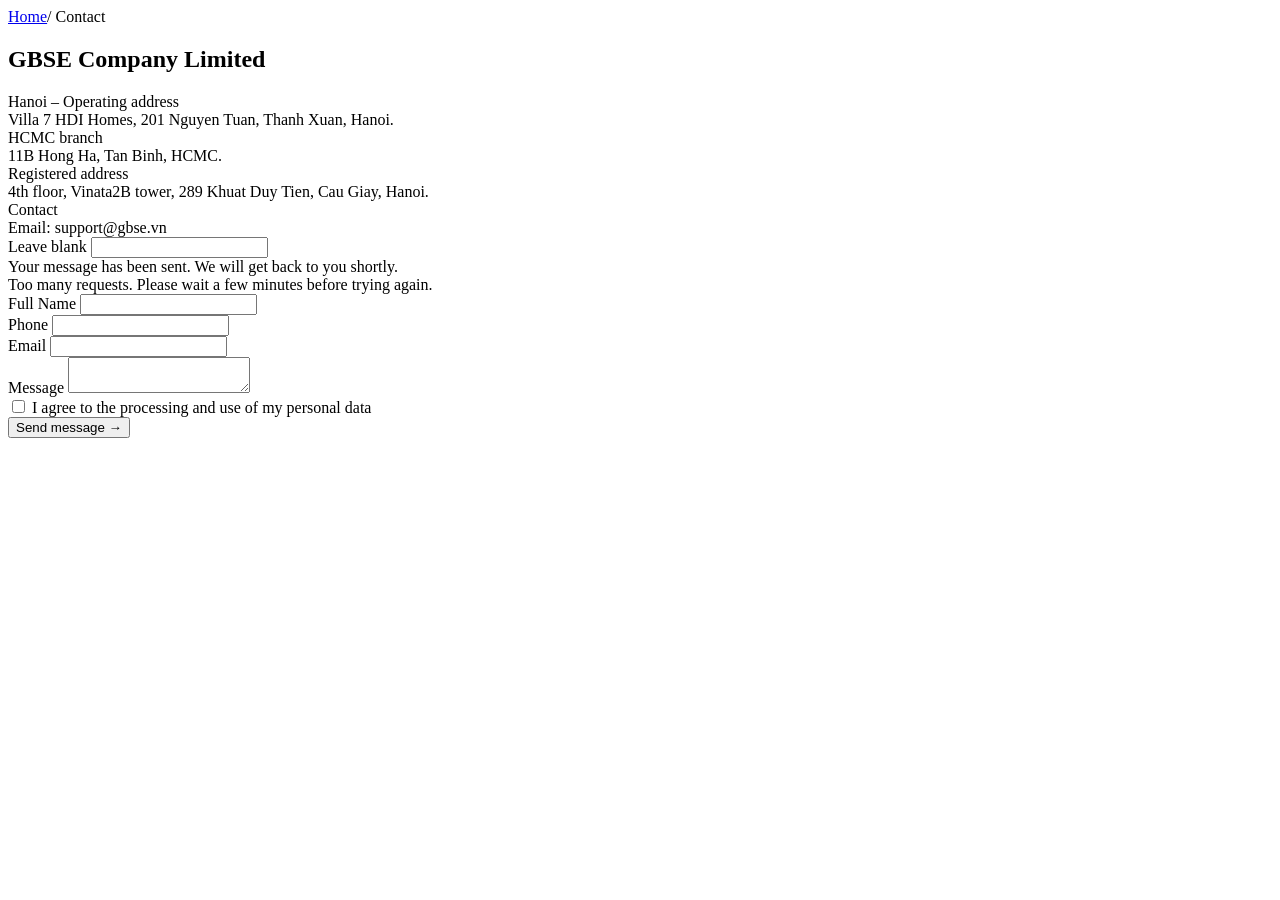
<file: src/main/resources/templates/contact.html>
<!DOCTYPE html>
<html lang="en" xmlns:th="http://www.thymeleaf.org">

<head>
  <th:block th:replace="~{fragments/layout :: head('Contact | GBSE')}"></th:block>
  <script type="application/ld+json">
  {
    "@context": "https://schema.org",
    "@type": "BreadcrumbList",
    "itemListElement": [
      { "@type": "ListItem", "position": 1, "name": "Home", "item": "/" },
      { "@type": "ListItem", "position": 2, "name": "Contact", "item": "/contact" }
    ]
  }
  </script>
</head>

<body>
  <div th:replace="~{fragments/layout :: navbar}"></div>
  <main id="main">

    <section class="crumb">
      <div class="container">
        <a href="/">Home</a><span class="sep">/</span>
        <span class="crumb-current">Contact</span>
      </div>
    </section>

    <section class="contact-section">
      <div class="container grid grid-2 contact-grid">

        <!-- Company info -->
        <div class="contact-info">
          <h2 class="contact-company-name">GBSE Company Limited</h2>
          <div class="contact-details">
            <div class="contact-row">
              <div>
                <div class="contact-label">Hanoi – Operating address</div>
                <div class="contact-value">Villa 7 HDI Homes, 201 Nguyen Tuan, Thanh Xuan, Hanoi.</div>
              </div>
            </div>
            <div class="contact-row">
              <div>
                <div class="contact-label">HCMC branch</div>
                <div class="contact-value">11B Hong Ha, Tan Binh, HCMC.</div>
              </div>
            </div>
            <div class="contact-row">
              <div>
                <div class="contact-label">Registered address</div>
                <div class="contact-value">4th floor, Vinata2B tower, 289 Khuat Duy Tien, Cau Giay, Hanoi.</div>
              </div>
            </div>
            <div class="contact-row">
              <div>
                <div class="contact-label">Contact</div>
                <!-- TODO: add the official GBSE phone number — none supplied or verified. -->
                <div class="contact-value">
                  Email: support@gbse.vn
                </div>
              </div>
            </div>
          </div>
        </div>

        <!-- Contact form -->
        <form id="contactForm" th:action="@{/contact}" method="post" th:object="${contactForm}" novalidate>
          <input type="hidden" th:name="${_csrf.parameterName}" th:value="${_csrf.token}" />

          <!-- Honeypot — bots fill this, humans don't -->
          <div class="is-hidden" aria-hidden="true">
            <label for="website">Leave blank</label>
            <input type="text" id="website" name="website" tabindex="-1" autocomplete="off" />
          </div>

          <div th:if="${success}" class="alert alert-success" role="alert">
            Your message has been sent. We will get back to you shortly.
          </div>
          <div th:if="${rateLimitError}" class="alert alert-error" role="alert">
            Too many requests. Please wait a few minutes before trying again.
          </div>

          <div class="form-group">
            <label for="fullName">Full Name</label>
            <input type="text" id="fullName" th:field="*{fullName}" autocomplete="name" />
          </div>

          <div class="form-group">
            <label for="phone">Phone</label>
            <input type="tel" id="phone" th:field="*{phone}" autocomplete="tel" />
          </div>

          <div class="form-group">
            <label for="email">Email</label>
            <input type="email" id="email" th:field="*{email}" autocomplete="email" />
          </div>

          <div class="form-group">
            <label for="message">Message</label>
            <textarea id="message" th:field="*{message}"></textarea>
          </div>

          <div class="consent-block">
            <div class="consent-row">
              <input type="checkbox" id="consent" name="consent" />
              <label for="consent">I agree to the processing and use of my personal data</label>
            </div>


            <span id="consentError" class="consent-error" role="alert"></span>
          </div>

          <button type="submit" class="btn btn-primary btn-full">Send message →</button>
        </form>

      </div>
    </section>

  </main>
  <div th:replace="~{fragments/layout :: ticker-home}"></div>
  <div th:replace="~{fragments/layout :: footer}"></div>

  <script>
    (function () {
      var form = document.getElementById('contactForm');
      var consent = document.getElementById('consent');
      var errorSpan = document.getElementById('consentError');

      form.addEventListener('submit', function (e) {
        if (!consent.checked) {
          e.preventDefault();
          errorSpan.textContent = 'Please confirm your agreement before submitting.';
        }
      });

      consent.addEventListener('change', function () {
        if (this.checked) errorSpan.textContent = '';
      });
    })();
  </script>
</body>

</html>
</file>
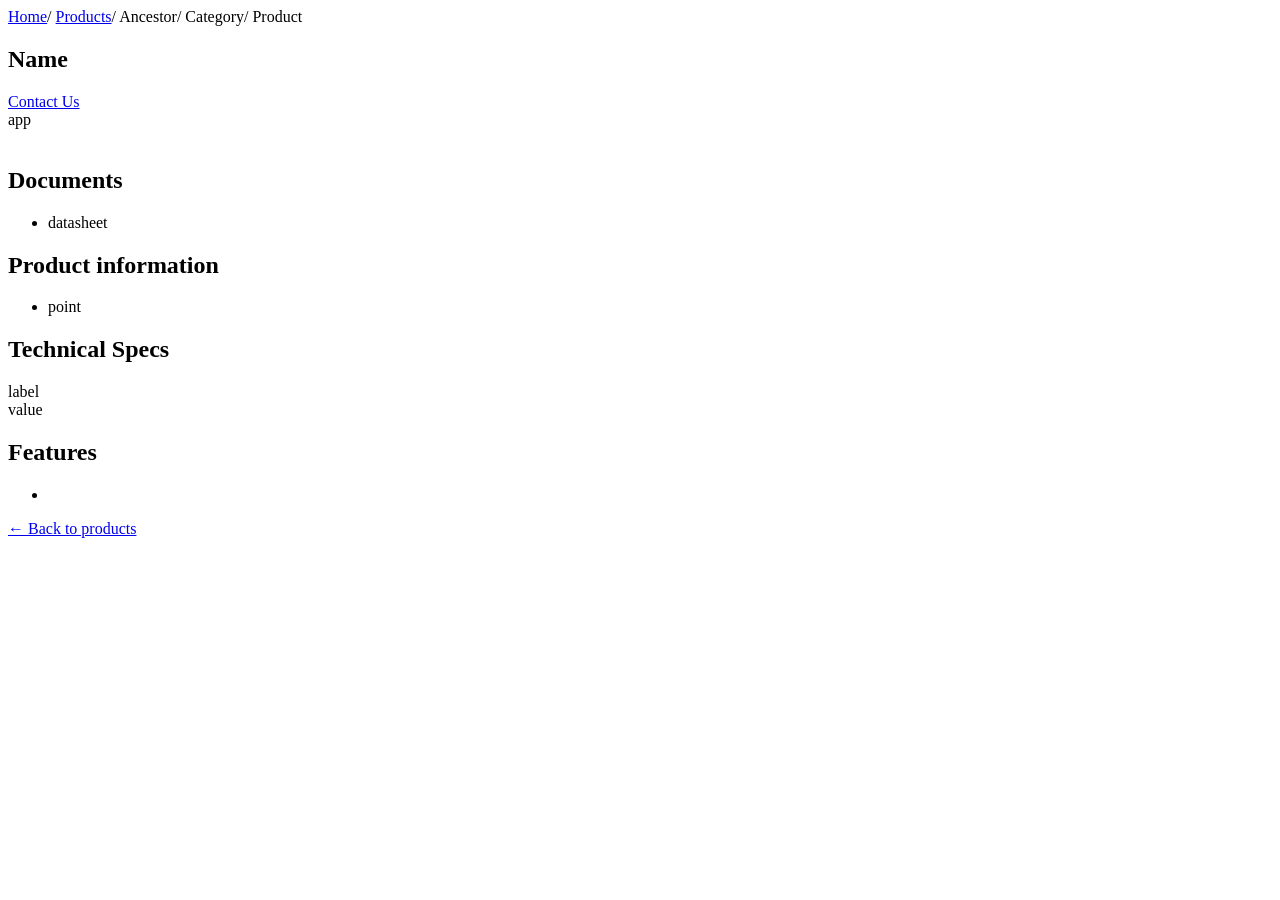
<file: src/main/resources/templates/product-detail.html>
<!DOCTYPE html>
<html lang="en" xmlns:th="http://www.thymeleaf.org">
<head>
<th:block th:replace="~{fragments/layout :: head(${product.name + ' | GBSE'})}"></th:block>
<script type="application/ld+json" th:inline="javascript">
{
  "@context": "https://schema.org",
  "@type": "Product",
  "name": /*[[${product.name}]]*/"",
  "url": /*[[${canonicalUrl}]]*/"",
  "image": /*[[${product.image}]]*/""
}
</script>
<script type="application/ld+json" th:inline="javascript">
{
  "@context": "https://schema.org",
  "@type": "BreadcrumbList",
  "itemListElement": [
    { "@type": "ListItem", "position": 1, "name": "Home", "item": "/" },
    { "@type": "ListItem", "position": 2, "name": "Products", "item": "/products" },
    { "@type": "ListItem", "position": 3, "name": /*[[${product.name}]]*/"", "item": /*[[${canonicalUrl}]]*/"" }
  ]
}
</script>
</head>
<body>
<div th:replace="~{fragments/layout :: navbar}"></div>
<main id="main">

<!-- Breadcrumbs follow the real parent chain, each link scrolling to that
     category's block on the catalogue page. -->
<section class="crumb">
  <div class="container">
    <a href="/">Home</a><span class="sep">/</span>
    <a href="/products">Products</a><span class="sep">/</span>
    <th:block th:if="${product.primaryCategory != null}">
      <th:block th:each="a : ${product.primaryCategory.ancestors}">
        <a th:href="|/products#cat-${a.slug}|" th:text="${a.name}">Ancestor</a><span class="sep">/</span>
      </th:block>
      <a th:if="${!product.primaryCategory.name.equalsIgnoreCase(product.name)}"
         th:href="|/products#cat-${product.primaryCategory.slug}|"
         th:text="${product.primaryCategory.name}">Category</a><span class="sep">/</span>
    </th:block>
    <span class="crumb-current" th:text="${product.name}">Product</span>
  </div>
</section>

<section class="section-pad-3 section-pb-5">
  <div class="container">

    <div class="detail-header">
      <h1 class="detail-title" th:text="${product.name}">Name</h1>
      <a href="/contact" class="btn btn-primary">Contact Us</a>
    </div>
    <div class="tags" th:if="${not #lists.isEmpty(product.applicationsList)}">
      <span class="tag" th:each="a : ${product.applicationsList}" th:text="${a}">app</span>
    </div>

    <!-- Artwork with its documents tucked underneath; the description sits
         alongside, in the slot the specification table used to occupy. -->
    <div class="detail-hero">
      <div class="detail-media">
        <div class="img-box"><img th:src="${product.image}" th:alt="${product.name}" fetchpriority="high" decoding="async"/></div>
        <div class="spec-card" th:if="${not #lists.isEmpty(product.documentsList)}">
          <h2>Documents</h2>
          <ul class="doc-list">
            <li th:each="d : ${product.documentsList}">
              <a th:href="${d.url}" th:text="${d.label}" target="_blank" rel="noopener">datasheet</a>
            </li>
          </ul>
        </div>
      </div>
      <div class="detail-info">
        <!-- One row per point, so the description reads as a structured
             block rather than a single run of prose. -->
        <div class="spec-card" th:if="${not #lists.isEmpty(product.productInformationLines)}">
          <h2>Product information</h2>
          <ul class="desc-list">
            <li th:each="l : ${product.productInformationLines}" th:text="${l}">point</li>
          </ul>
        </div>
        <!-- Ranges outside Automatic Control Valve still carry a spec table. -->
        <div class="spec-card" th:if="${not #lists.isEmpty(product.specsList)}">
          <h2>Technical Specs</h2>
          <div class="spec-table">
            <th:block th:each="s : ${product.specsList}">
              <div class="lbl" th:text="${s.label}">label</div>
              <div class="val" th:text="${s.value}">value</div>
            </th:block>
          </div>
        </div>
        <div class="spec-card" th:if="${not #lists.isEmpty(product.featuresList)}">
          <h2>Features</h2>
          <ul class="desc-list"><li th:each="f : ${product.featuresList}" th:text="${f}"></li></ul>
        </div>
      </div>
    </div>

    <div class="mt-2">
      <a href="/products" class="text-navy-bold">← Back to products</a>
    </div>
  </div>
</section>

</main>
<div th:replace="~{fragments/layout :: ticker-home}"></div>
<div th:replace="~{fragments/layout :: footer}"></div>
</body>
</html>
</file>
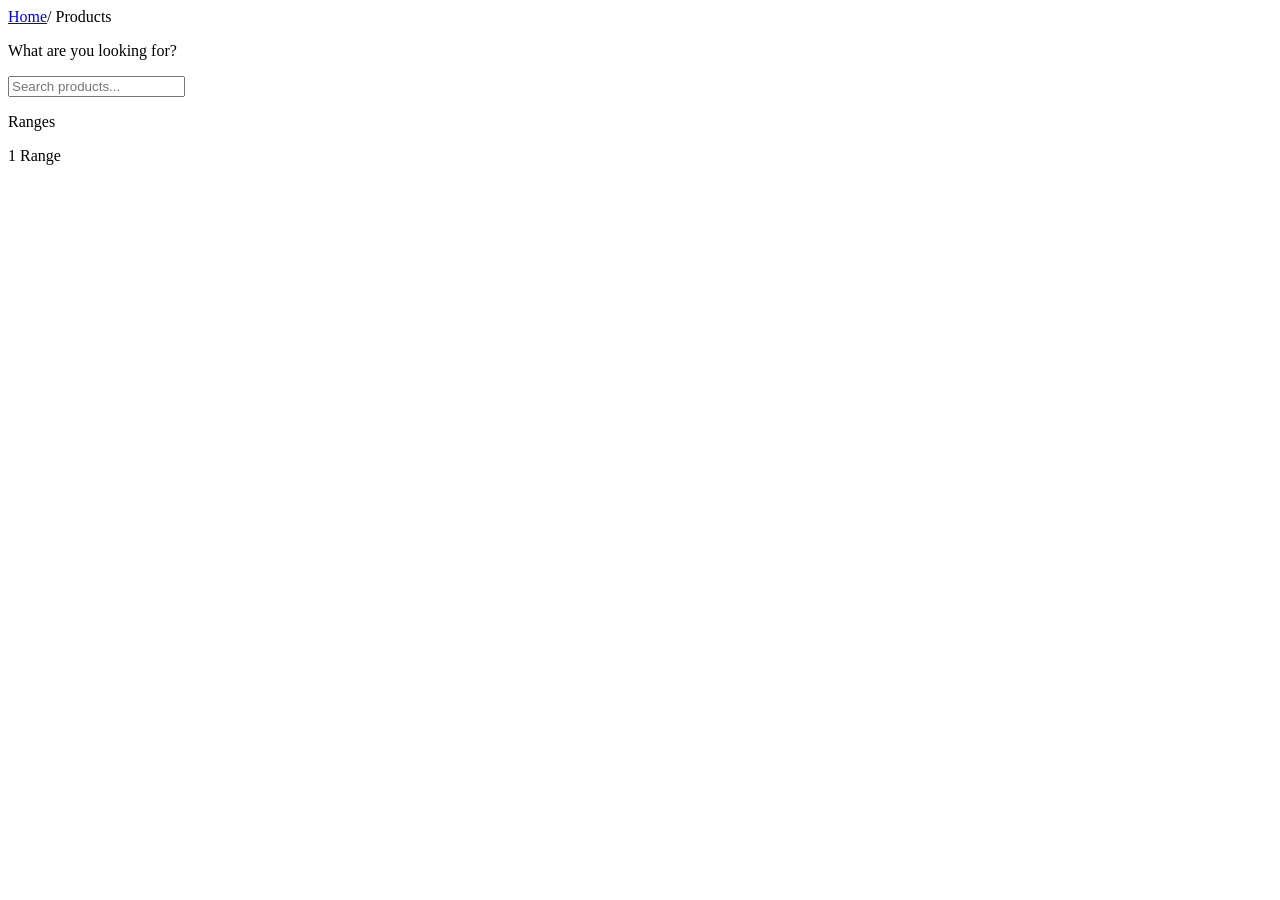
<file: src/main/resources/templates/products.html>
<!DOCTYPE html>
<html lang="en" xmlns:th="http://www.thymeleaf.org">
<head>
<th:block th:replace="~{fragments/layout :: head('Products | GBSE')}"></th:block>
<script type="application/ld+json">
{
  "@context": "https://schema.org",
  "@type": "BreadcrumbList",
  "itemListElement": [
    { "@type": "ListItem", "position": 1, "name": "Home", "item": "/" },
    { "@type": "ListItem", "position": 2, "name": "Products", "item": "/products" }
  ]
}
</script>
</head>
<body>
<div th:replace="~{fragments/layout :: navbar}"></div>
<main id="main">

<section class="crumb">
  <div class="container">
    <a href="/">Home</a><span class="sep">/</span>
    <span class="crumb-current" href="/products">Products</span>
  </div>
</section>

<section class="section-search">
  <div class="container">
    <p class="search-prompt">What are you looking for?</p>
    <div class="search-wrap">
      <span class="search-icon"></span>
      <input id="search" type="text" autocomplete="off" placeholder="Search products..."/>
      <div id="suggestions" class="suggestions"></div>
    </div>
  </div>
</section>

<section class="section-ranges">
  <div class="container">
    <div class="cat-layout">

      <!-- Sticky range index -->
      <nav class="cat-index" aria-label="Product ranges">
        <p class="cat-index-title">Ranges</p>
        <a th:each="r,it : ${roots}" th:href="|#range-${r.slug}|" class="cat-index-link" th:data-range="${r.slug}">
          <span class="n" th:text="${it.count}">1</span>
          <span th:text="${r.name}">Range</span>
        </a>
      </nav>

      <div class="range-list">
      <div class="range" th:each="r,it : ${roots}" th:id="|range-${r.slug}|">
        <div th:replace="~{fragments/catalogue :: catnode(${r}, 0)}"></div>
      </div>
      </div>

    </div>
  </div>
</section>

</main>
<script th:inline="javascript">
  const ALL = /*[[${allProducts}]]*/ [];
  const input = document.getElementById('search');
  const sug = document.getElementById('suggestions');

  function searchAll(q){
    q = (q||'').trim().toLowerCase();
    if(!q) return [];
    return ALL.filter(p => p.searchText.toLowerCase().includes(q)).slice(0,6);
  }

  function esc(str) {
    const d = document.createElement('div');
    d.textContent = str || '';
    return d.innerHTML;
  }

  function renderSug(items){
    if(!items.length){ sug.classList.remove('open'); sug.innerHTML=''; return; }
    // All product data is inserted via esc() to prevent stored XSS.
    // Never use template literals with untrusted data directly in innerHTML.
    sug.innerHTML = items.map(p =>
      '<a href="/products/' + p.id + '">'
      + '<img src="' + esc(p.image) + '" alt="' + esc(p.name) + '"/>'
      + '<div class="sug-text">'
      + '<div class="name">' + esc(p.name) + '</div>'
      + '</div>'
      + '</a>'
    ).join('');
    sug.classList.add('open');
  }

  function filterCards(q){
    q = (q||'').trim().toLowerCase();
    document.querySelectorAll('.prod-card').forEach(c => {
      const t = c.dataset.search.toLowerCase();
      c.style.display = !q || t.includes(q) ? '' : 'none';
    });

  }

  input.addEventListener('input', e => { renderSug(searchAll(e.target.value)); filterCards(e.target.value); });
  input.addEventListener('focus', e => renderSug(searchAll(e.target.value)));
  input.addEventListener('blur', () => setTimeout(()=>sug.classList.remove('open'),150));
</script>
<script>
  if (location.hash) {
    const target = document.getElementById(decodeURIComponent(location.hash.slice(1)));
    if (target) requestAnimationFrame(() => target.scrollIntoView());
  }
  document.querySelectorAll('.cat-index-link').forEach(function (link) {
    link.addEventListener('click', function (e) {
      var id = link.getAttribute('href').slice(1);
      var range = document.getElementById(id);
      if (!range) return;
      e.preventDefault();
      range.scrollIntoView({ behavior: 'smooth', block: 'start' });
    });
  });
</script>
<div th:replace="~{fragments/layout :: ticker-home}"></div>
<div th:replace="~{fragments/layout :: footer}"></div>
</body>
</html>
</file>
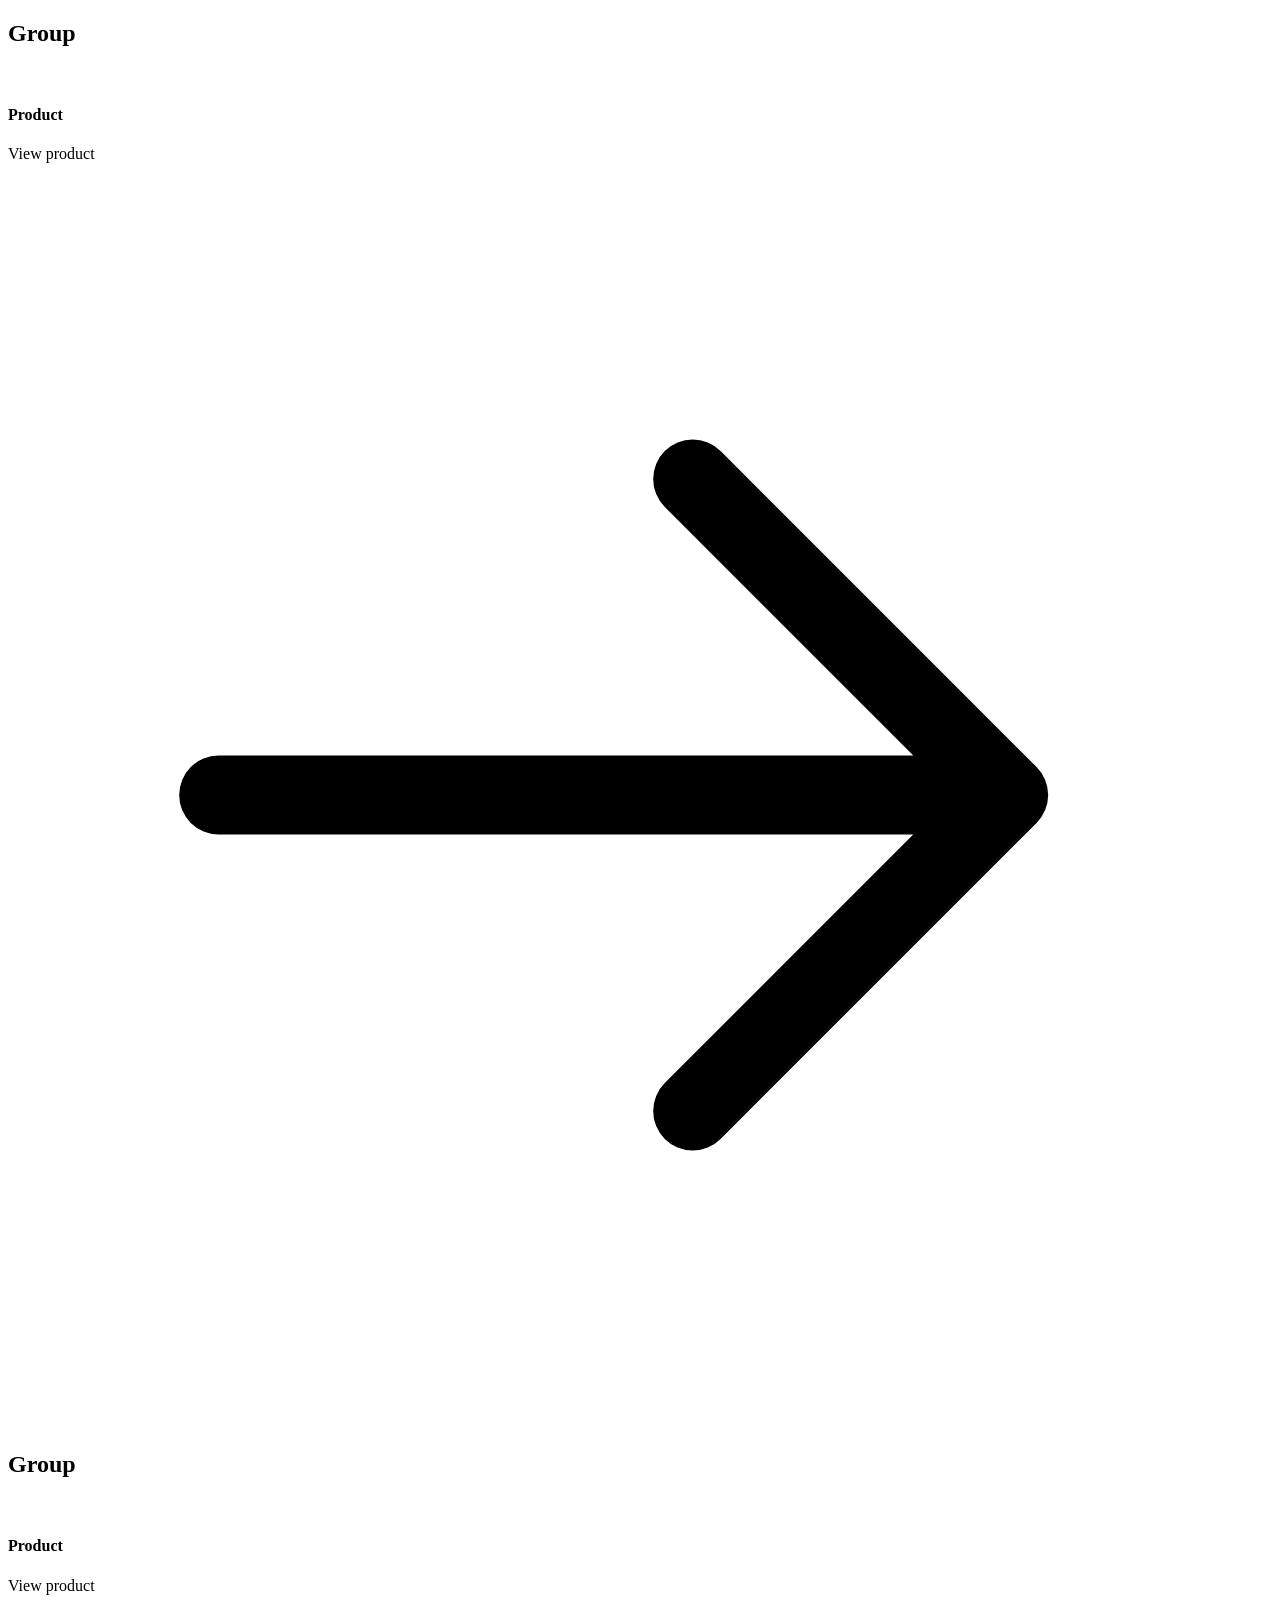
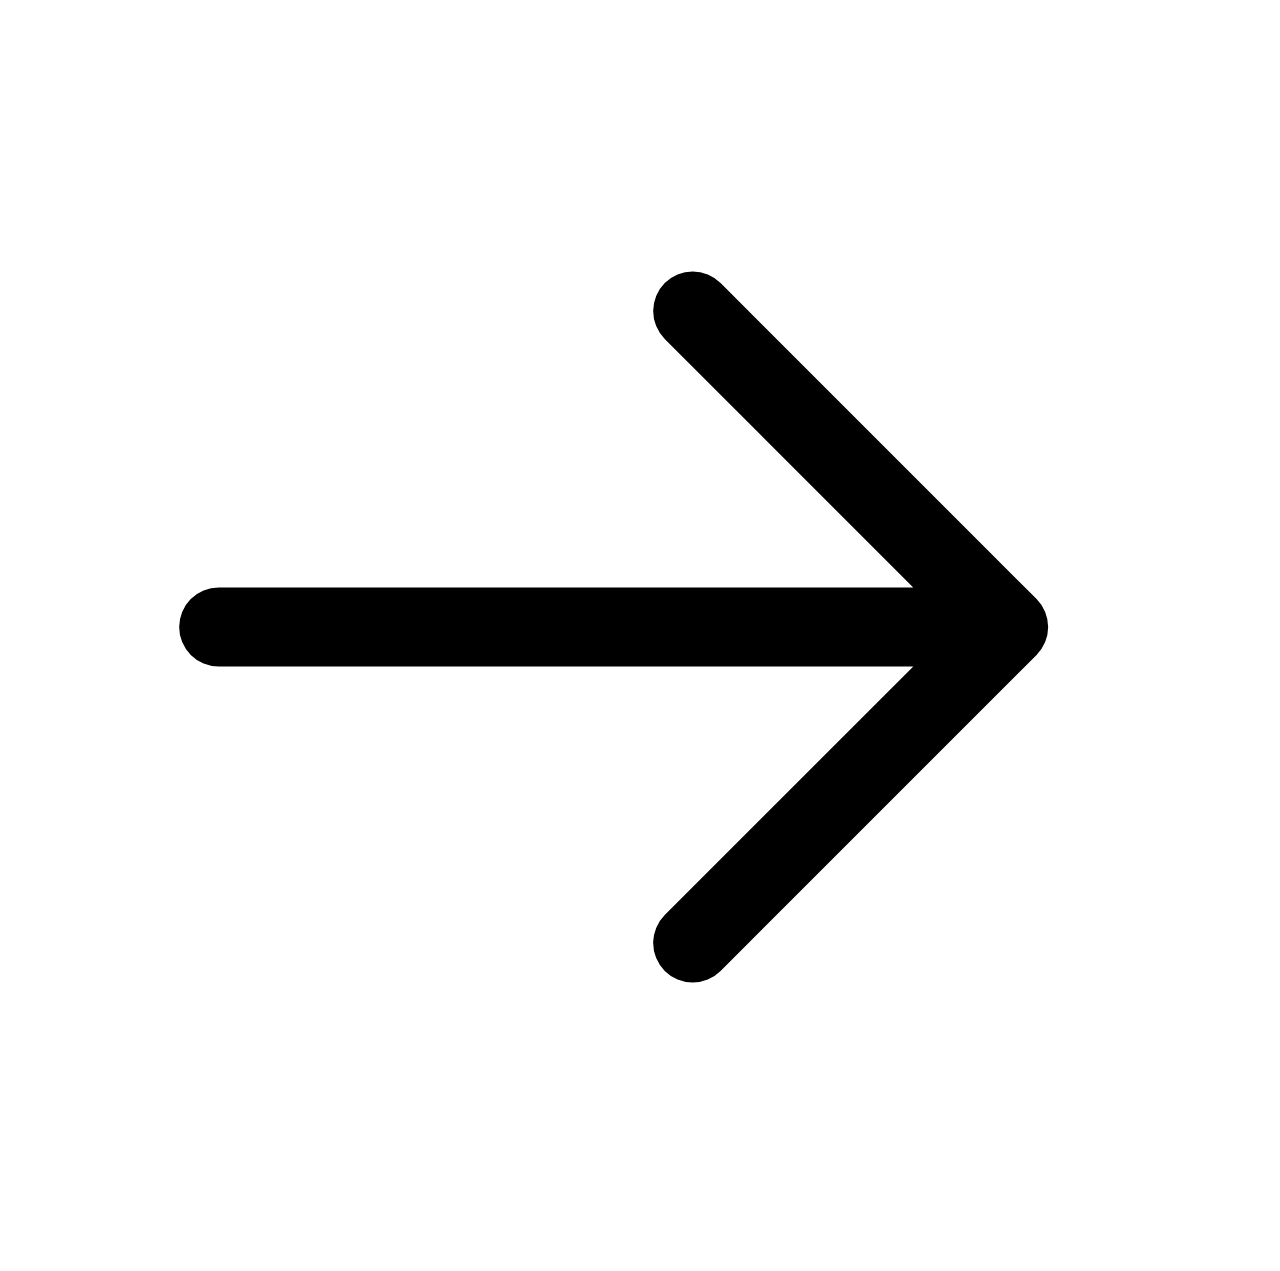
<file: src/main/resources/templates/fragments/catalogue.html>
<!DOCTYPE html>
<html lang="en" xmlns:th="http://www.thymeleaf.org">
<body>

<!--
  Shared catalogue building blocks. This file is never rendered on its own.
-->

<!-- A folder with PDFs renders only product cards. Other folders are groups. -->
<div th:fragment="catnode(cat, depth)" class="catalogue-node"
     th:classappend="|catalogue-depth-${depth}|" th:id="|cat-${cat.slug}|"
     th:style="|--catalogue-indent:${depth * 24}px|">
  <section class="catalogue-group" th:if="${#lists.isEmpty(cat.visibleProducts)}">
    <h2 class="catalogue-heading" th:text="${cat.name}">Group</h2>
    <div class="catalogue-children">
      <div class="product-grid" th:if="${!#lists.isEmpty(cat.visibleProductChildren)}">
        <th:block th:each="child : ${cat.visibleProductChildren}">
          <a class="prod-card" th:each="p : ${child.visibleProducts}"
             th:id="|cat-${child.slug}|" th:href="@{'/products/' + ${p.id}}" th:data-search="${p.name}">
            <div class="pimg"><img th:src="${p.image}" th:alt="${p.name}" loading="lazy" decoding="async"></div>
            <div class="pbody"><h4 th:text="${p.name}">Product</h4></div>
            <div class="pfooter"><span>View product</span><svg aria-hidden="true" viewBox="0 0 24 24" fill="none"><path d="M4 12h15m-6-6 6 6-6 6" stroke="currentColor" stroke-width="1.5" stroke-linecap="round" stroke-linejoin="round"/></svg></div>
          </a>
        </th:block>
      </div>
      <th:block th:each="child : ${cat.visibleGroupChildren}">
        <div th:replace="~{fragments/catalogue :: catnode(${child}, ${depth} + 1)}"></div>
      </th:block>
    </div>
  </section>
  <section class="catalogue-group" th:unless="${#lists.isEmpty(cat.visibleProducts)}">
    <h2 class="catalogue-heading" th:text="${cat.name}">Group</h2>
    <div class="product-grid">
      <a class="prod-card" th:each="p : ${cat.visibleProducts}"
         th:href="@{'/products/' + ${p.id}}" th:data-search="${p.name}">
        <div class="pimg"><img th:src="${p.image}" th:alt="${p.name}" loading="lazy" decoding="async"></div>
        <div class="pbody"><h4 th:text="${p.name}">Product</h4></div>
        <div class="pfooter"><span>View product</span><svg aria-hidden="true" viewBox="0 0 24 24" fill="none"><path d="M4 12h15m-6-6 6 6-6 6" stroke="currentColor" stroke-width="1.5" stroke-linecap="round" stroke-linejoin="round"/></svg></div>
      </a>
    </div>
  </section>
</div>

</body>
</html>
</file>
